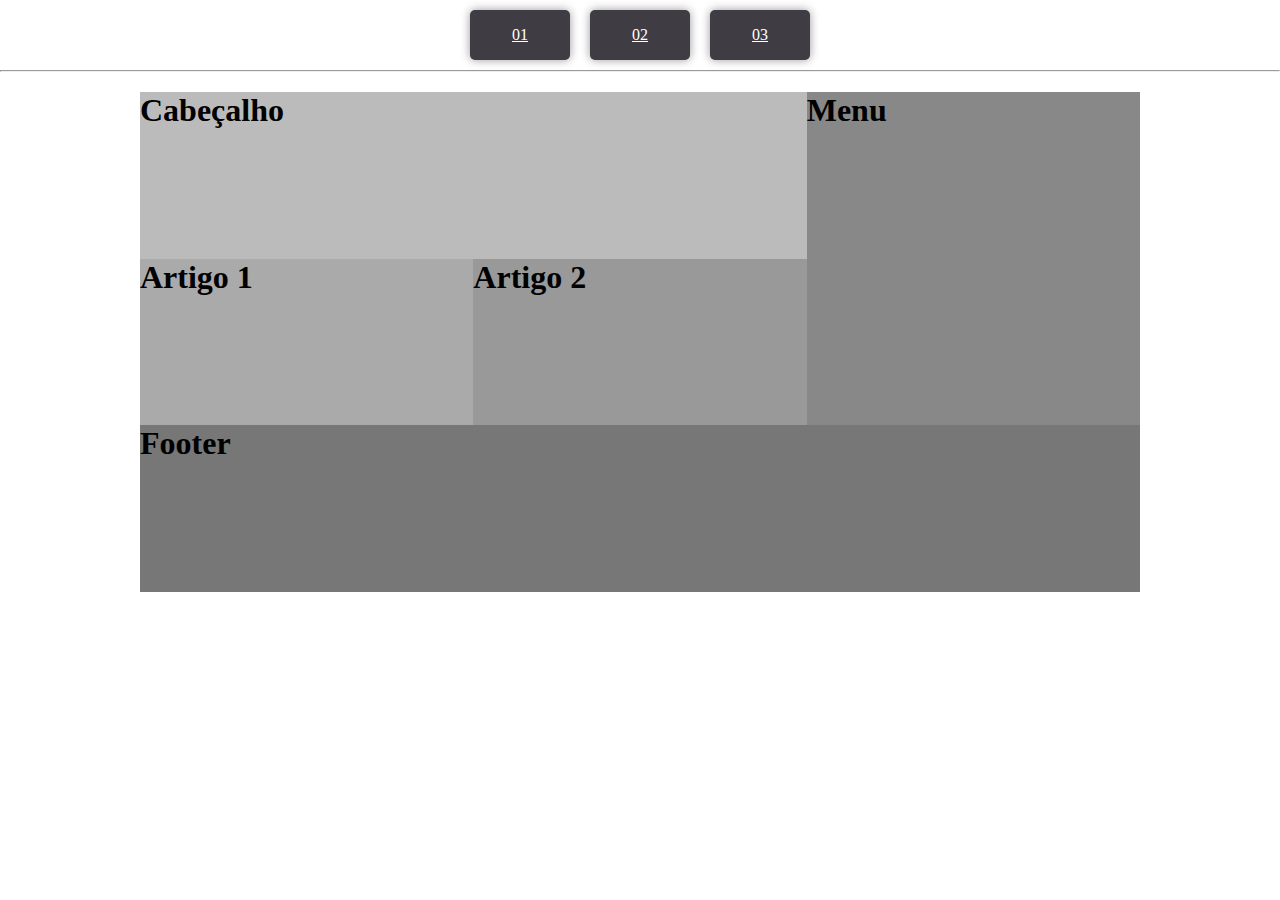
<file: index.html>
<!DOCTYPE html>
<html lang="pt-BR">
<head>
    <meta charset="UTF-8">
    <meta name="viewport" content="width=device-width, initial-scale=1.0">
    <title>Layout Flexbox</title>
    <link rel="stylesheet" href="css/estilo.css">
</head>
<body>
    <header>
        <a href="index.html" class="botao-menu">01</a>
        <a href="layout2.html" class="botao-menu">02</a>
        <a href="layout3.html" class="botao-menu">03</a>
    </header>
    <hr>
    
    <div class="container">
        <div class="todosmenosfooter">
            <div class="cabartigo">
                <div class="cabecalho"><h1>Cabeçalho</h1></div>
                <div class="artigos">
                    <div class="artigo-1"><h1>Artigo 1</h1></div>
                    <div class="artigo-2"><h1>Artigo 2</h1></div>
                </div>
            </div>
            <div class="menusozinho"><h1>Menu</h1></div>
        </div>
        <div class="footersozinho"><h1>Footer</h1></div>
    </div>
</body>
</html>
</file>
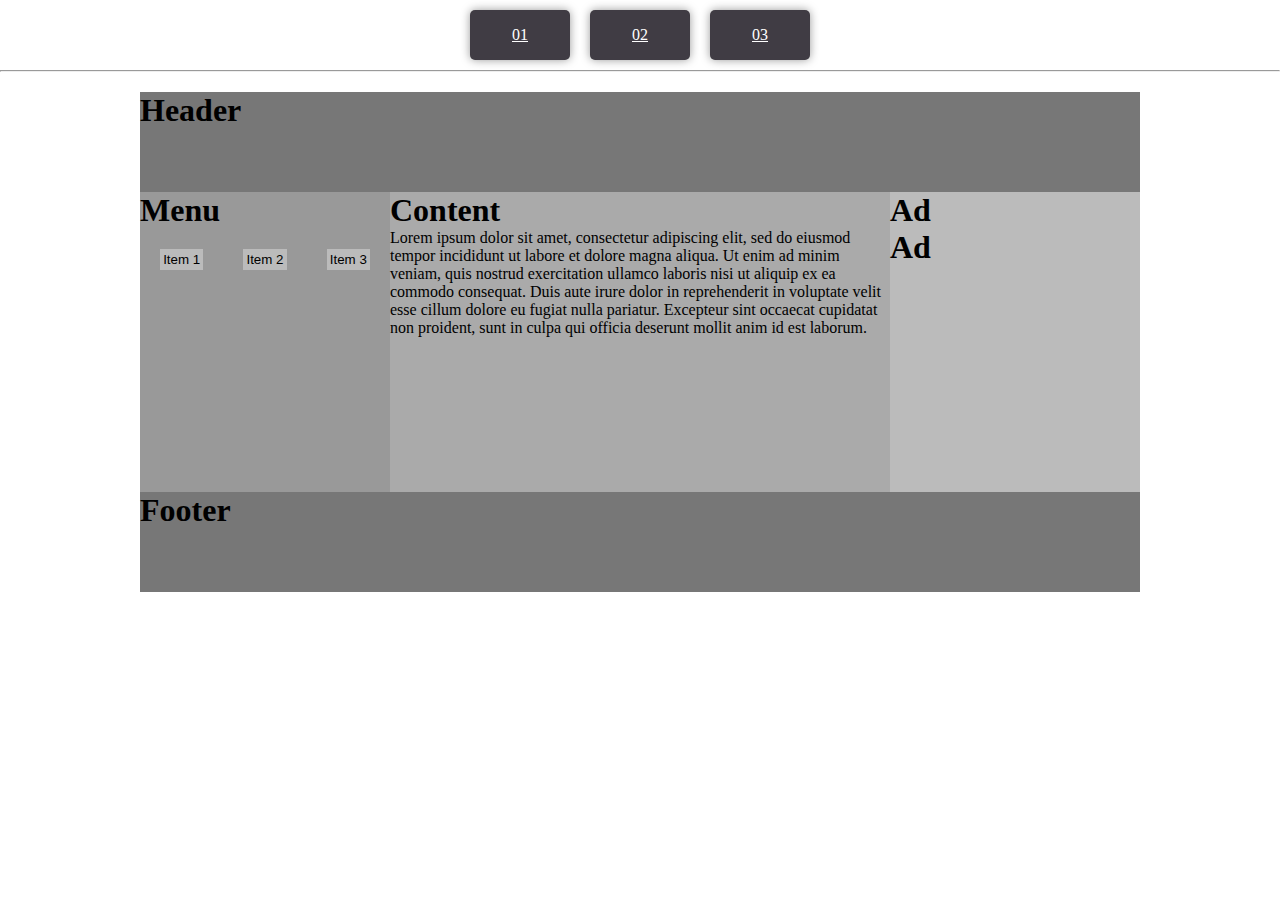
<file: layout2.html>
<!DOCTYPE html>
<html lang="pt-BR">
<head>
    <meta charset="UTF-8">
    <meta name="viewport" content="width=device-width, initial-scale=1.0">
    <title>Layout Flexbox 2</title>
    <link rel="stylesheet" href="css/estilo.css">
</head>
<body>
    <header>
        <a href="index.html" class="botao-menu">01</a>
        <a href="layout2.html" class="botao-menu">02</a>
        <a href="layout3.html" class="botao-menu">03</a>
    </header>
    <hr>
    <div class="container-2">
        <div class="header"><h1>Header</h1></div>
        <div class="main">
            <div class="menu">
                <h1>Menu</h1>
                <div class="botoes">
                    <button type="button">Item 1</button>
                    <button type="button">Item 2</button>
                    <button type="button">Item 3</button>
                </div>
            </div>
            <div class="content">
                <h1>Content</h1>
                <p>Lorem ipsum dolor sit amet, consectetur adipiscing elit, sed do eiusmod tempor incididunt ut labore et dolore magna aliqua. Ut enim ad minim veniam, quis nostrud exercitation ullamco laboris nisi ut aliquip ex ea commodo consequat. Duis aute irure dolor in reprehenderit in voluptate velit esse cillum dolore eu fugiat nulla pariatur. Excepteur sint occaecat cupidatat non proident, sunt in culpa qui officia deserunt mollit anim id est laborum.</p>
            </div>
            <div class="ad">
                <h1>Ad</h1>
                <h1>Ad</h1>
            </div>
        </div>
        <div class="footer"><h1>Footer</h1></div>
    </div>
</body>
</html>
</file>
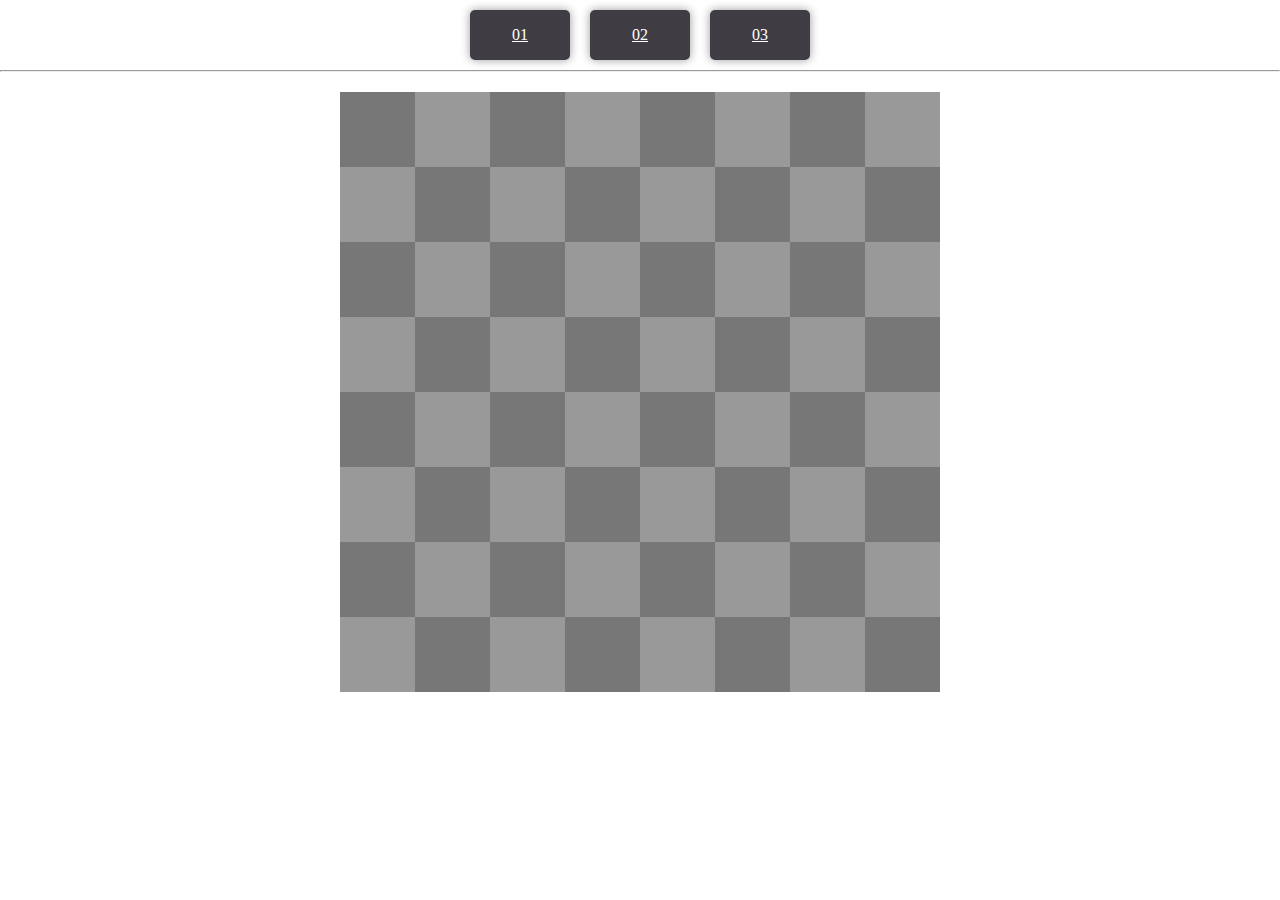
<file: layout3.html>
<!DOCTYPE html>
<html lang="pt-BR">
<head>
    <meta charset="UTF-8">
    <meta name="viewport" content="width=device-width, initial-scale=1.0">
    <title>Layout Flexbox 3</title>
    <link rel="stylesheet" href="css/estilo.css">
</head>
<body>
    <header>
        <a href="index.html" class="botao-menu">01</a>
        <a href="layout2.html" class="botao-menu">02</a>
        <a href="layout3.html" class="botao-menu">03</a>
    </header>
    <hr>
    <div class="container-3">
        <div class="casa preta"></div>
        <div class="casa branca"></div>
        <div class="casa preta"></div>
        <div class="casa branca"></div>
        <div class="casa preta"></div>
        <div class="casa branca"></div>
        <div class="casa preta"></div>
        <div class="casa branca"></div>
        
        <div class="casa branca"></div>
        <div class="casa preta"></div>
        <div class="casa branca"></div>
        <div class="casa preta"></div>
        <div class="casa branca"></div>
        <div class="casa preta"></div>
        <div class="casa branca"></div>
        <div class="casa preta"></div>

        <div class="casa preta"></div>
        <div class="casa branca"></div>
        <div class="casa preta"></div>
        <div class="casa branca"></div>
        <div class="casa preta"></div>
        <div class="casa branca"></div>
        <div class="casa preta"></div>
        <div class="casa branca"></div>
        
        <div class="casa branca"></div>
        <div class="casa preta"></div>
        <div class="casa branca"></div>
        <div class="casa preta"></div>
        <div class="casa branca"></div>
        <div class="casa preta"></div>
        <div class="casa branca"></div>
        <div class="casa preta"></div>

        <div class="casa preta"></div>
        <div class="casa branca"></div>
        <div class="casa preta"></div>
        <div class="casa branca"></div>
        <div class="casa preta"></div>
        <div class="casa branca"></div>
        <div class="casa preta"></div>
        <div class="casa branca"></div>
        
        <div class="casa branca"></div>
        <div class="casa preta"></div>
        <div class="casa branca"></div>
        <div class="casa preta"></div>
        <div class="casa branca"></div>
        <div class="casa preta"></div>
        <div class="casa branca"></div>
        <div class="casa preta"></div>

        <div class="casa preta"></div>
        <div class="casa branca"></div>
        <div class="casa preta"></div>
        <div class="casa branca"></div>
        <div class="casa preta"></div>
        <div class="casa branca"></div>
        <div class="casa preta"></div>
        <div class="casa branca"></div>
        
        <div class="casa branca"></div>
        <div class="casa preta"></div>
        <div class="casa branca"></div>
        <div class="casa preta"></div>
        <div class="casa branca"></div>
        <div class="casa preta"></div>
        <div class="casa branca"></div>
        <div class="casa preta"></div>
    </div>
</body>
</html>
</file>
<file: css/estilo.css>
* {
    margin: 0;
    padding: 0;
}

header {
    display: flex;
    justify-content: center;
    align-self: flex-start;
    background-color: #ffffff;
    width: 100%;
}

.botao-menu {
    color: #FFF;
    background-color: #403c44;
    padding: 10px;
    width: 100px; 
    margin: 10px;
    height: 50px;
    border-radius: 5px;
    display: flex;
    align-items: center; 
    justify-content: center; 
    box-sizing: border-box;
    box-shadow: 0 0 10px rgba(0,0,0, 0.4);
}

.container {
    display: flex;
    flex-direction: column;
    margin: 20px auto;
    height: 500px;
    width: 1000px;
}

.todosmenosfooter {
    display: flex;
    flex-direction: row;
    flex: 2;
}

.cabartigo {
    display: flex;
    flex-direction: column;
    flex: 2;
}

.cabecalho {
    display: flex;
    flex-direction: column;
    flex: 1;
    background-color: #BBBBBB;
}

.artigos {
    display: flex;
    flex-direction: row;
    flex: 1;
}

.artigo-1 {
    display: flex;
    flex: 1;
    background-color: #AAAAAA;
}

.artigo-2 {
    display: flex;
    flex: 1;
    background-color: #999999;
}

.menusozinho {
    display: flex;
    flex: 1;
    background-color: #888888;
}

.footersozinho {
    display: flex;
    flex: 1;
    background-color: #777777;
}

/* layout 2*/

.container-2 {
    display: flex;
    flex-direction: column;
    margin: 20px auto;
    width: 1000px;
    height: 500px;
}

.header {
    display: flex;
    flex: 1;
    background-color: #777777;
}

.main {
    display: flex;
    flex: 3;
    flex-direction: row;
}

.menu {
    display: flex;
    flex: 1;
    flex-direction: column;
    background-color: #999999;
}

.botoes {
    display: flex;
    flex-direction: row;
    align-items: center;
    justify-content: space-around;
    margin-top: 20px;
}

button {
    padding: 3px;
    border: none;
    background-color: #BBBBBB;
}

.content {
    display: flex;
    flex: 2;
    flex-direction: column;
    background-color: #AAAAAA;
}

.ad {
    display: flex;
    flex: 1;
    flex-direction: column;
    background-color: #BBBBBB;
}

.footer {
    display: flex;
    flex: 1;
    background-color: #777777;
}

/* layout 3 */

.container-3 {
    display: flex;
    flex-wrap: wrap;
    margin: 20px auto;
    height: 600px;
    width: 600px;
}

.casa {
    height: 75px;
    width: 75px;
}

.branca {
    background-color: #999999;
}

.preta {
    background-color: #777777;
}
</file>
